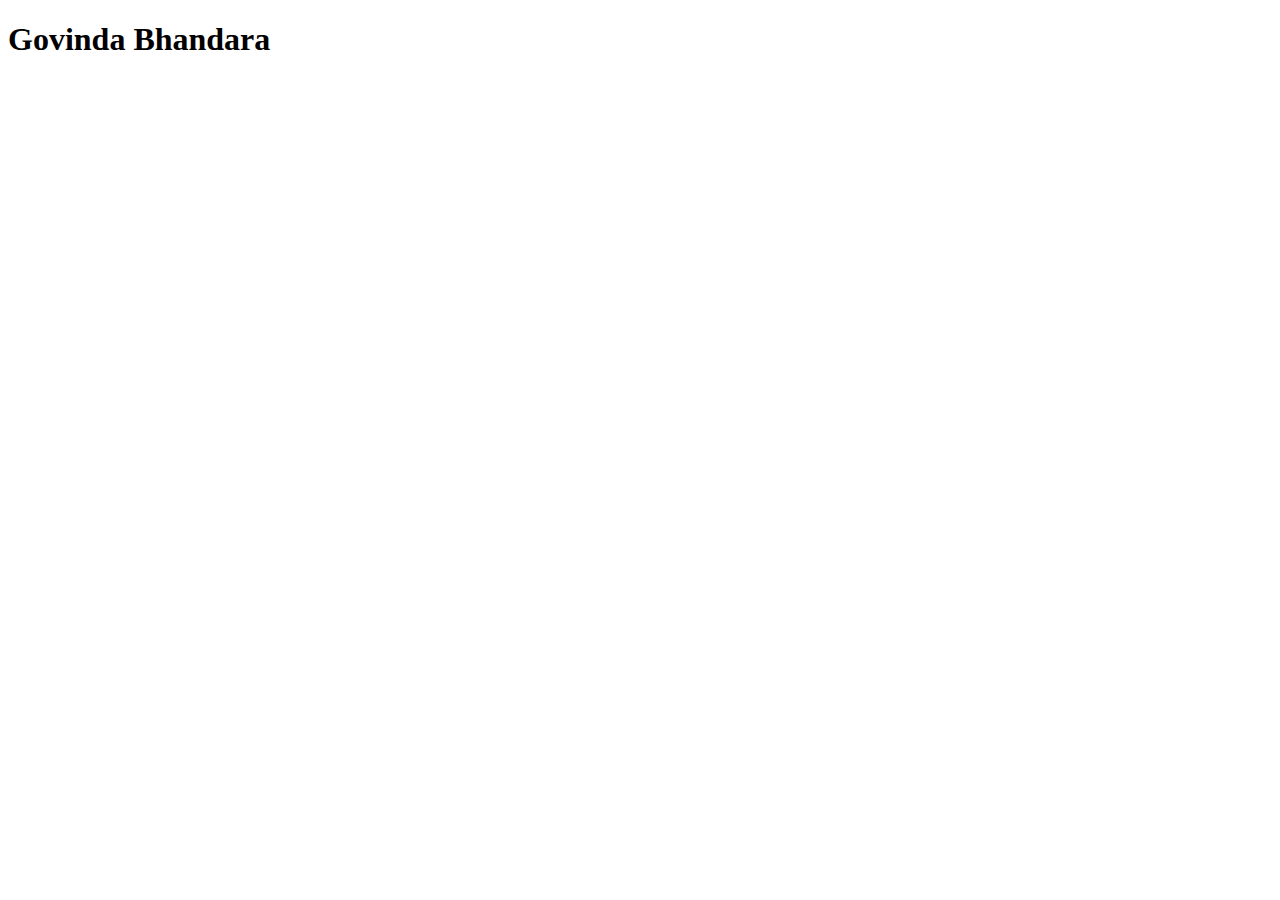
<file: Async/index.html>
<!DOCTYPE html>
<html lang="en">
<head>
    <meta charset="UTF-8">
    <meta name="viewport" content="width=device-width, initial-scale=1.0">
    <title>Document</title>
</head>
<body>
    <h1>Govinda Bhandara</h1>
    <script src="./script.js"></script>
</body>
</html>
</file>
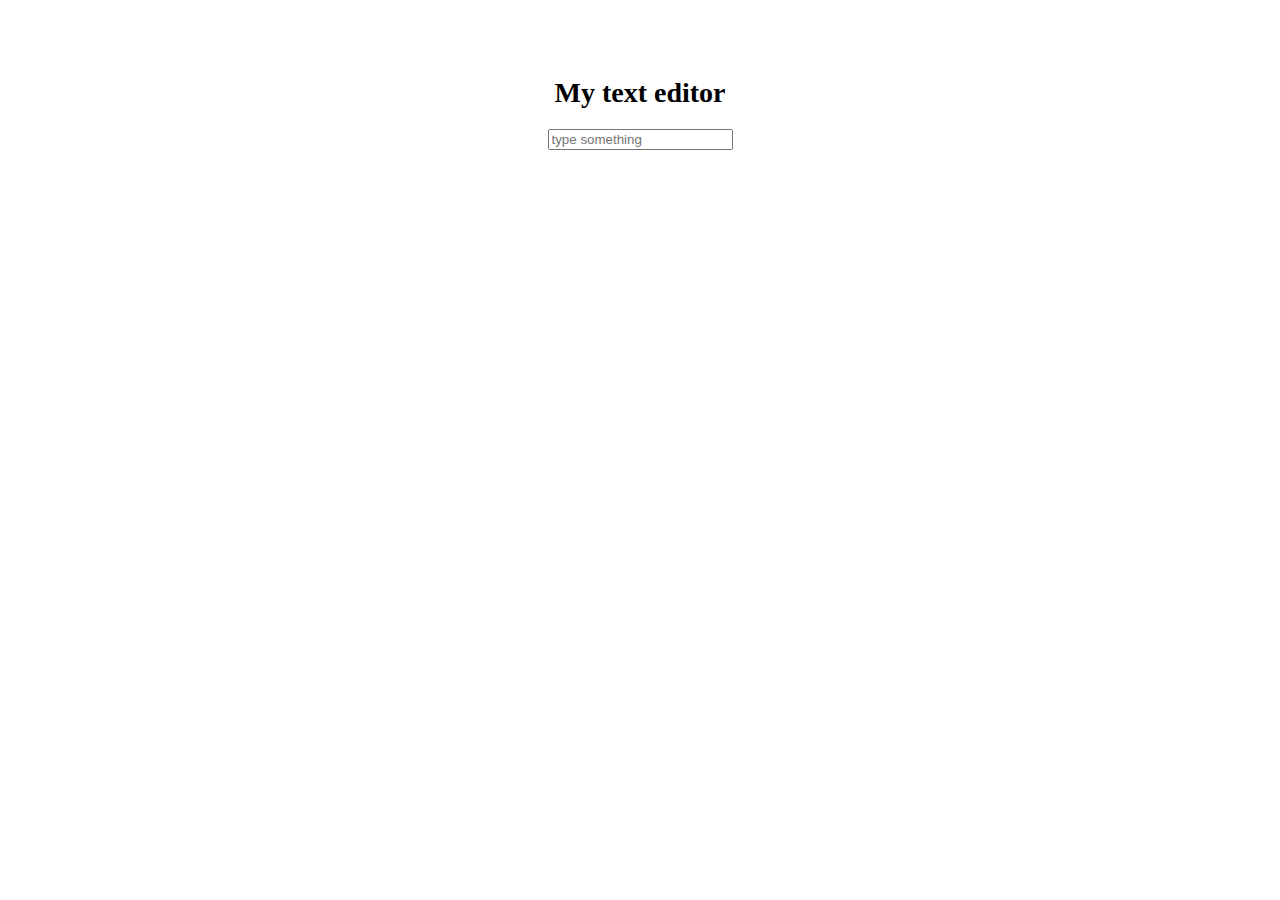
<file: Events/index.html>
<!DOCTYPE html>
<html lang="en">
<head>
    <meta charset="UTF-8">
    <meta name="viewport" content="width=device-width, initial-scale=1.0">
    <title>Document</title>
    <link rel="stylesheet" href="./style.css">
</head>
<body>
    <h1>My text editor</h1>
    <p></p>
    <input placeholder="type something" id="text">
    <script src="./practice.js"></script>
</body>
</html>
</file>
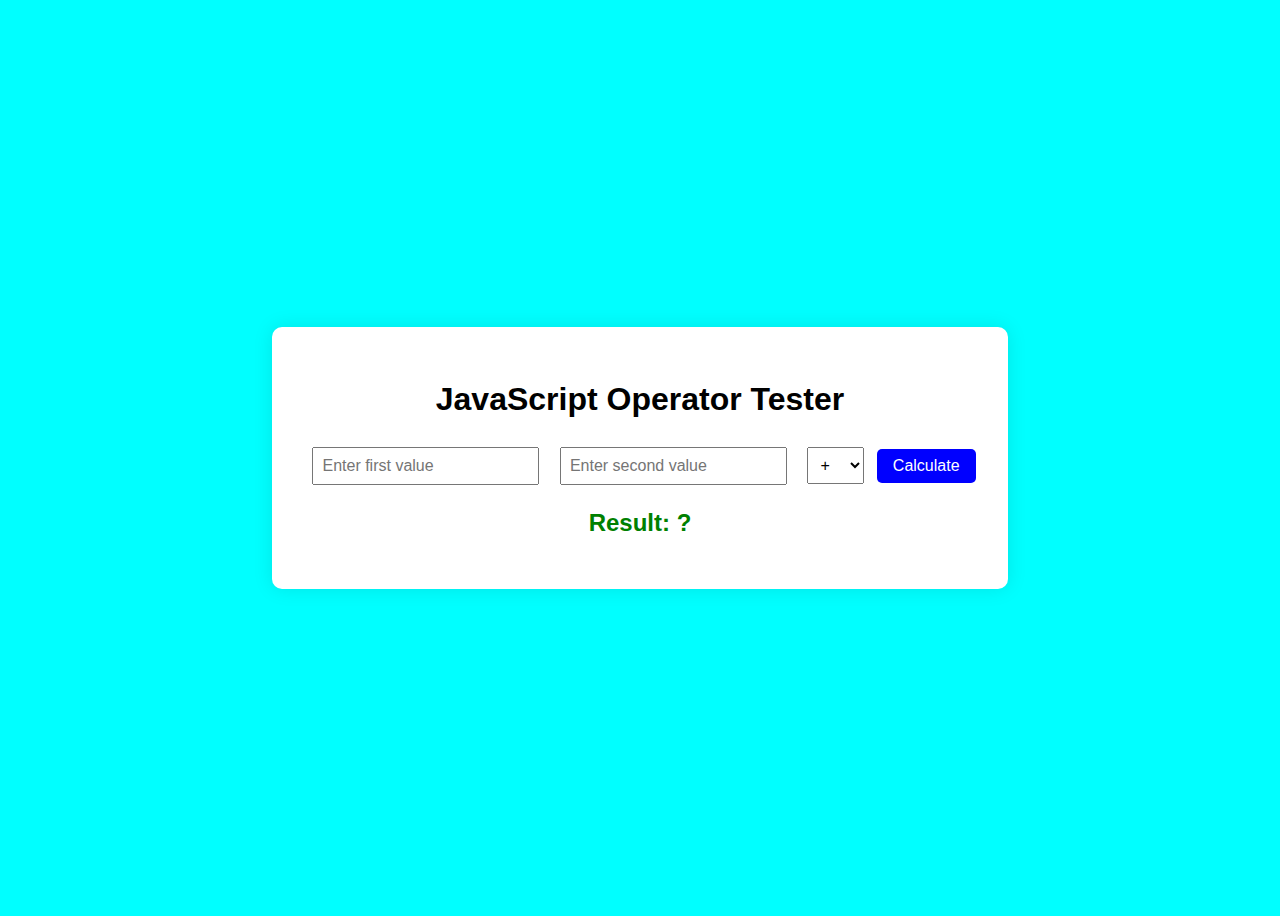
<file: Operators Test/index.html>
<!DOCTYPE html>
<html lang="en">
<head>
  <meta charset="UTF-8">
  <title>JavaScript Operator Tester</title>
  <link rel="stylesheet" href="style.css">
</head>
<body>
  <div class="container">
    <h1>JavaScript Operator Tester</h1>

    <input type="number" id="value1" placeholder="Enter first value">
    <input type="number" id="value2" placeholder="Enter second value">

    <select id="operator">
      <option value="+">+</option>
      <option value="-">-</option>
      <option value="*">*</option>
      <option value="/">/</option>
      <option value="%">%</option>
      <option value="==">==</option>
      <option value="!=">!=</option>
      <option value=">">&gt;</option>
      <option value="<">&lt;</option>
      <option value=">=">&gt;=</option>
      <option value="<=">&lt;=</option>
    </select>

    <button onclick="calculate()">Calculate</button>

    <h2>Result: <span id="result">?</span></h2>
  </div>

  <script src="script.js"></script>
</body>
</html>
</file>
<file: Events/style.css>
body {
  font-family: Georgia, serif;
  text-align: center;
  padding: 50px;
}

h1 {
  font-size: 28px;
  margin-bottom: 20px;
  font-weight: bold;
}

button {
  font-size: 16px;
  padding: 10px 20px;
  border: 1px solid #555;
  border-radius: 5px;
  cursor: pointer;
  background-color: #f0f0f0;
}

.color-box {
  margin: 40px auto;
  border: 1px solid #000;
  padding: 30px;
  width: 60%;
}

.color-box p {
  font-size: 20px;
  font-weight: 500;
}

.box {
    height: 100px;
    width: 100px;
    background-color: pink;
    border: 1px solid black;
}
</file>
<file: Operators Test/style.css>
body {
    font-family: 'Franklin Gothic Medium', 'Arial Narrow', Arial, sans-serif;
    background-color: aqua;
    display: flex;
    justify-content: center;
    align-items: center;
    height: 100vh;
}
.container {
    background-color: white;
    padding: 2rem;
    border-radius: 10px;
    box-shadow: 0 0 20px rgba(0,0,0,0.1);
    text-align: center;
}

input, select {
    padding: 0.5rem;
    margin: 0.5rem;
    font-size: 1rem;
}

button {
    padding: 0.5rem 1rem;
    font-size: 1rem;
    cursor: pointer;
    background-color: blue;
    color: white;
    border: none;
    border-radius: 5px;
}
h2 {
    margin-top: 1rem;
    color: green;
}
</file>
